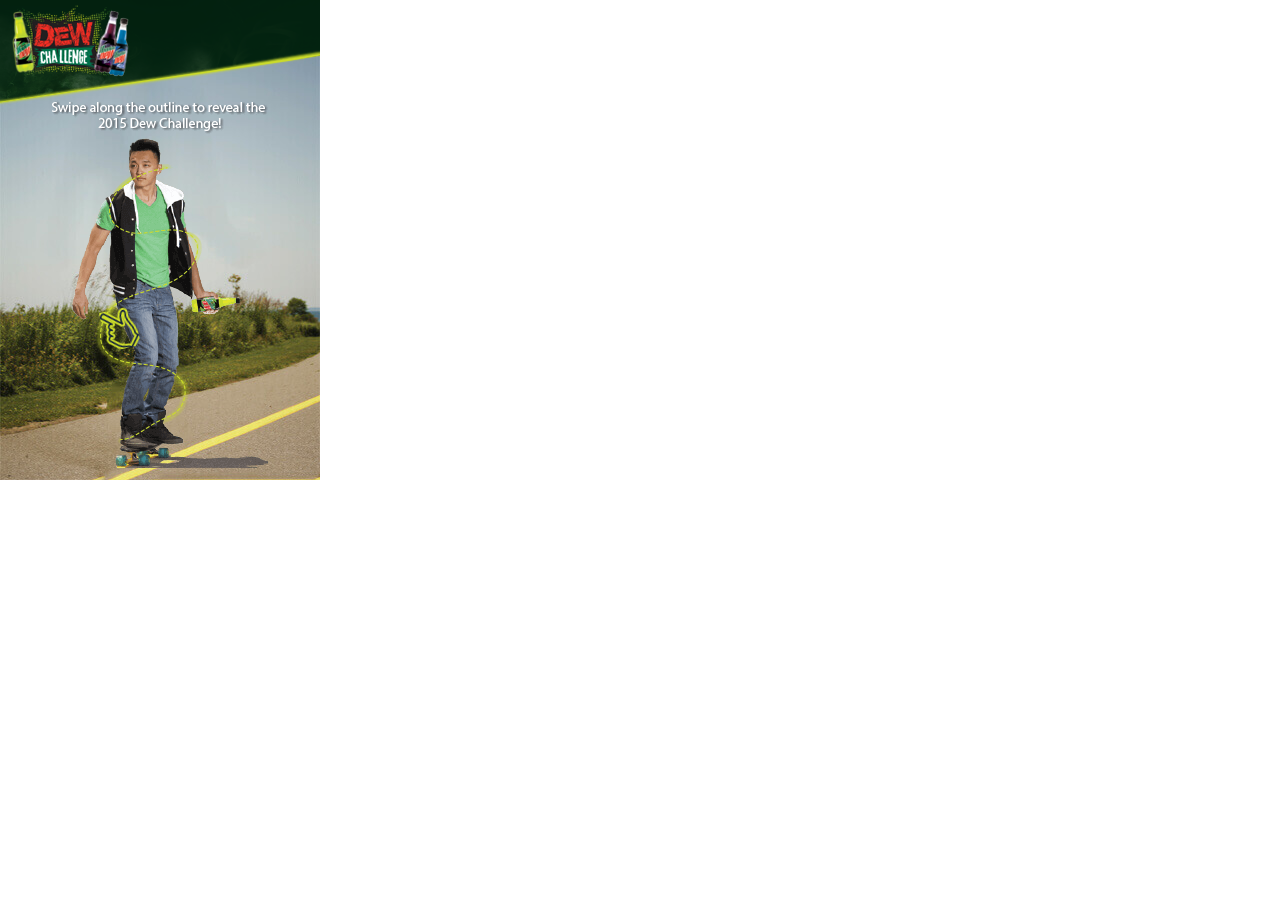
<file: web/index.html>
<!DOCTYPE html>
<html lang="en">
<head>
	<meta charset="UTF-8">
	<title>CustomAd</title>
    <script>
        var custTracker = function () {
        // This function is anonymous, is executed immediately and 
        // the return value is assigned to QueryString!
        var query_string = {};
        var query = window.location.search.substring(1);
        var vars = query.split("&");
        for (var i=0;i<vars.length;i++) {
        var pair = vars[i].split("=");
        // If first entry with this name
        if (typeof query_string[pair[0]] === "undefined") {
        query_string[pair[0]] = pair[1];
        // If second entry with this name
        } else if (typeof query_string[pair[0]] === "string") {
        var arr = [ query_string[pair[0]], pair[1] ];
        query_string[pair[0]] = arr;
        // If third or later entry with this name
        } else {
        query_string[pair[0]].push(pair[1]);
        }
        } 
        return JSON.parse(decodeURIComponent(query_string.custTracker));
        } ();
    </script>
</head>
<body>
    <div id="rma-widget">
   
    </div>
</body>
	<script src="js/main.js"></script>
</html>
</file>
